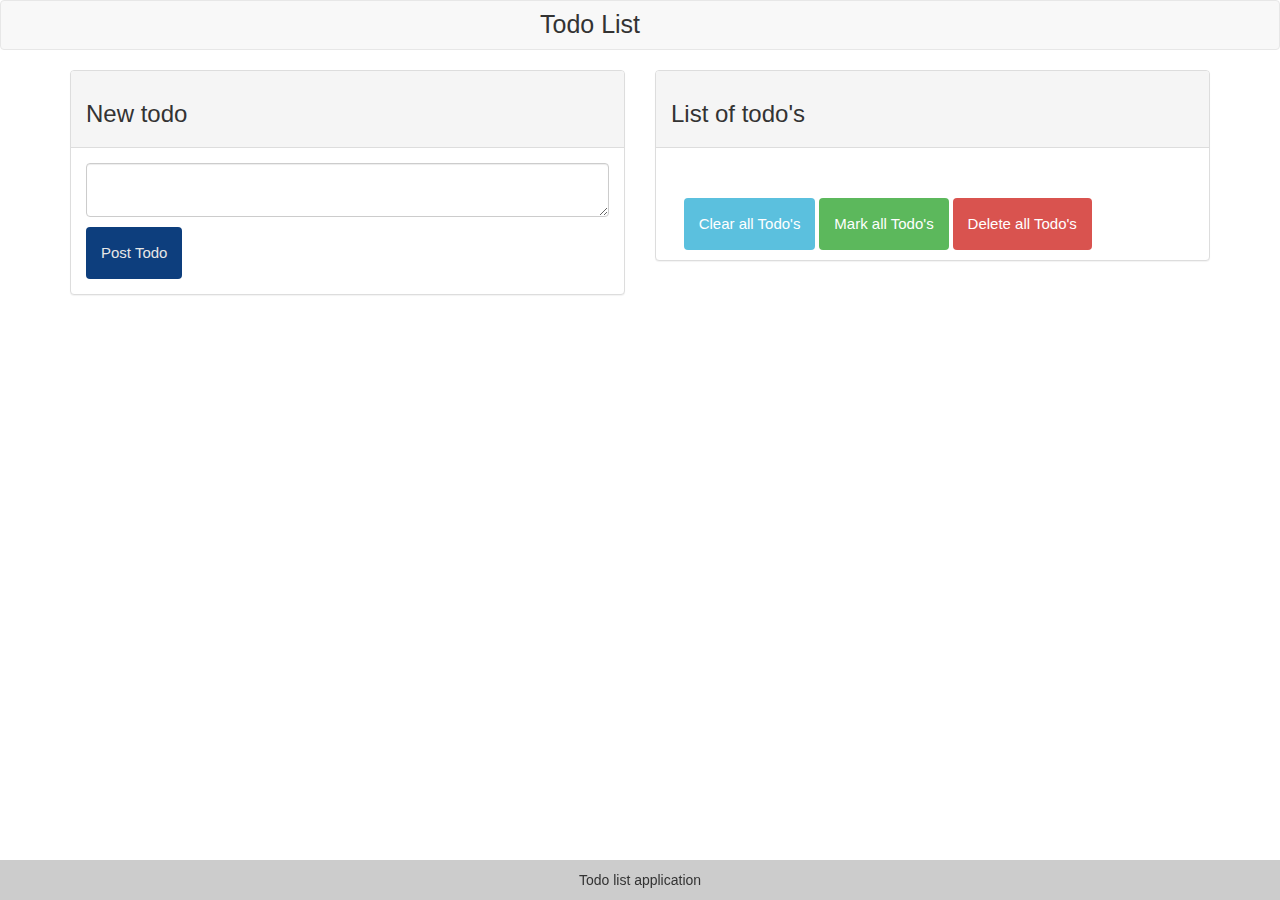
<file: Laboratory4/index.html>
<!DOCTYPE html>
<html lang="en">
<head>
  <meta charset="utf-8"/>
  <meta name="viewport" content="width=device-width, initial-scale=1.0">
  <title>Jammer</title>
  <link rel="stylesheet" href="css/styles.css" type="text/css">
  <link rel="stylesheet" href="https://maxcdn.bootstrapcdn.com/bootstrap/3.3.7/css/bootstrap.min.css">
</head>
  <body>
    <header class="navbar navbar-default">
      <h1 class="todoTitle">
        Todo List
      </h1>
    </header>
    <main class="wrapper" role="main">
      <div class="container">
        <div class="row">
          <div class="col-sm-6">
            <div class="panel panel-default">
              <div class="panel-heading">
                <h3>
                  New todo
                </h3>
              </div>
              <div class="panel-body">
                <form class="todoForm">
                  <fieldset>
                    <textarea class="newTodo form-control">

                    </textarea>
                    <button id="postBtn" type="submit" class="submitButton">
                      Post Todo
                    </button>
                  </fieldset>
                </form>
              </div>
            </div>
          </div>
          <div class="col-sm-6">
            <div class="panel panel-default">
              <div class="panel-heading">
                <h3>List of todo's</h3>
              </div>
              <div class="panel-body listOfTodos">

              </div>
              <div class="buttons">
                <button class="clearButton btn-info">
                  Clear all Todo's
                </button>
                <button class="markAllButton btn-success">
                  Mark all Todo's
                </button>
                <button id="deleteBtn" class="deleteButton btn-danger">
                  Delete all Todo's
                </button>
              </div>
            </div>
          </div>
        </div>
      </div>
    </main>
    <footer role="footer" class="footer">
      Todo list application
    </footer>
  </body>
<script src="./js/index.js" ></script>
</html>
</file>
<file: Laboratory4/css/styles.css>
h2{
  text-align: center;
  font-size: 20px;
}
ul{
    margin: 0;
    padding: 0;
}
ul li {
    position: relative;
    background-color: #cecece;
    list-style-type: none;
    cursor: pointer;
    padding: 16px 6px 10px 40px;
    transition: 0.3s;

    -webkit-user-select: none;
    -moz-user-select: none;
    -ms-user-select: none;
    user-select: none;
}

ul li:nth-child(odd){
    background-color: #f9f9f3;
}
ul li:checked::before{
    content : '';
    position: absolute;
    border-color: white;
    border-style: solid;
    border-width: 0 2px 2px 0;
    top:10px;
    left: 60px;
    transform: rotate(45deg);
    height: 15px;
    width: 10px;
}

.closed:hover{
    position: absolute;
    right: 0;
    top: 0;
    padding: 10px 15px 10px 15px;
}
.close{
    background: #f43c2f;

}

ul li:hover {
    background-color: #ddd;
}

html {
  height: 100%;
}

body{
  font-family: "Helvetica Neue", Helvetica, Arial, sans-serif;
  font-size: 13px;
  margin: auto;
  padding: 0;
  height: 100%;
}

fieldset{
    text-overflow: clip;
    margin-bottom: 30px;
    border-radius: 10px;
    border-color: transparent;
    padding: 20px;
    margin: auto;
    margin-top:20px;
}

.formElement{
    overflow: hidden;
    white-space: nowrap;
    text-overflow: ellipsis;
    font-size: 1em;
    padding: 5px 10px;
    margin-top: 10px;
    margin-bottom: 10px;
    width: 90%;
}

.list-element{
    display: flex;
    flex-direction: row;
}
.item-label{
    margin-left: 12px;
    display: flex;
    flex-direction: row;
}


.wrapper {
    min-width: 320px;
    height: auto;
}

.todoTitle{
    vertical-align: middle;
    color: #333;
    font-size: 25px;
    margin: 10px auto;
    width: 200px;
}

.submitButton{
  color: #e7e7e7;
}
.submitButton:hover{
    background-color: #0d529c;
}

.submitButton, .clearButton, .markAllButton, .deleteButton {
  background-color: rgba(3.9%, 23.5%, 48.2%, 0.99);
  display: inline-block;
  margin-top: 10px;
  border: none;
  padding: 15px;
  border-radius: 4px;
  text-align: center;
  text-decoration: none;
  font-size: 15px;
}


.buttons{
  margin: 0 auto 10px auto;
  width: 90%; 
}

.footer {
  padding: 1rem;
  display: block;
  background-color:rgba(33.3%, 33.3%, 33.3%, 0.3);
  text-align: center;
  bottom: 0;
  position:fixed;
  width: 100%;
}

.banner {
  overflow:hidden;
  background-color:#2994DA;
  text-align: center;
}
</file>
